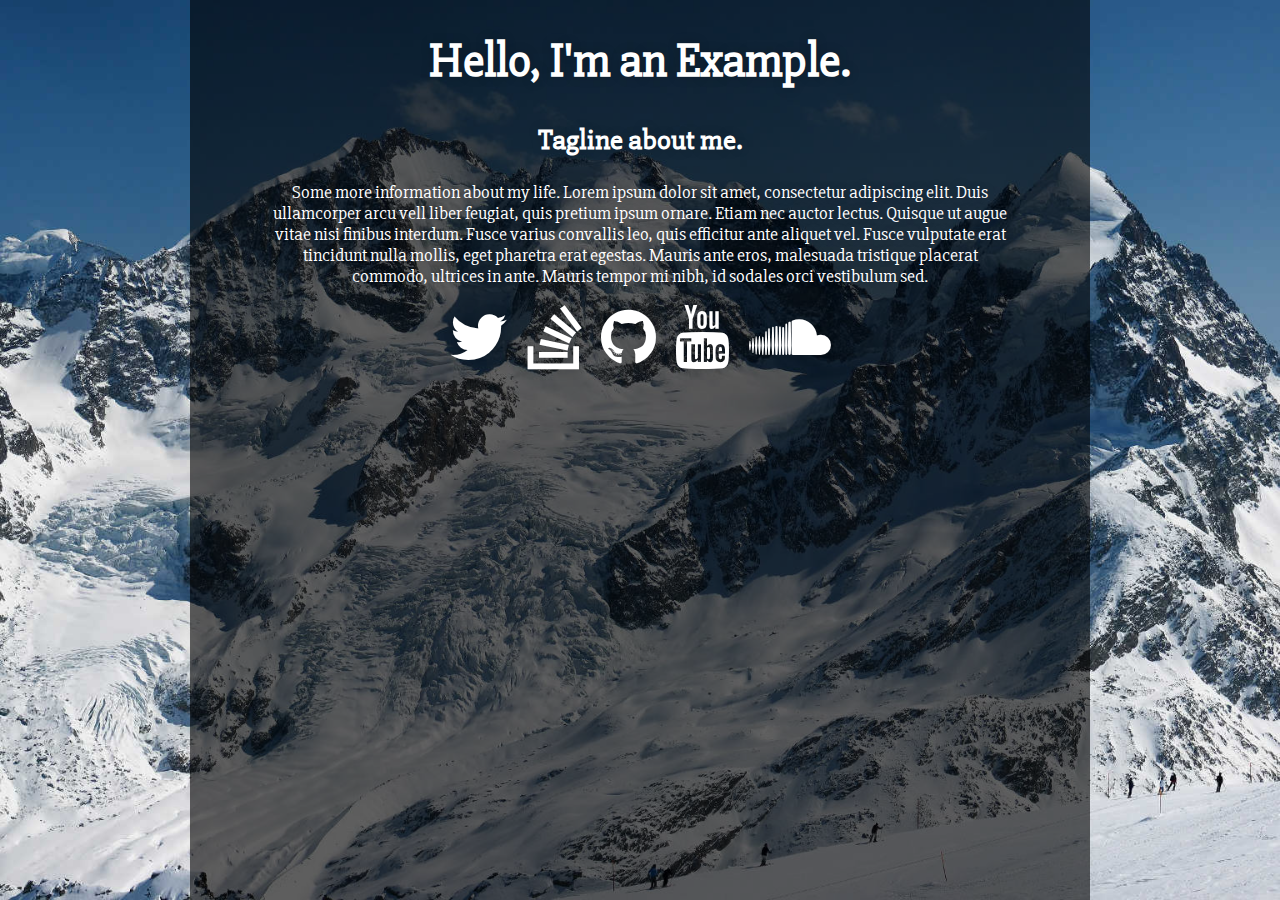
<file: index.html>
<!doctype html>
<html lang="en">
<head>
	<meta charset="UTF-8">
  <title>My Website!</title>
  <meta name="viewport" content="width=device-width, initial-scale=1, maximum-scale=1, user-scalable=0">
  <meta name="description" content="My Website">
  <meta name="author" content="My Name">

  <link rel="stylesheet" href="style.css">
  <link rel="stylesheet" href="http://maxcdn.bootstrapcdn.com/font-awesome/4.3.0/css/font-awesome.min.css">
</head>

<body>
  <div class="container">
	<div class="inner">
  <div class="content">
	  <h1>Hello, I'm an Example.</h1>
	  <h2>Tagline about me.</h2>
	  <p>
	      Some more information about my life.
	      Lorem ipsum dolor sit amet, consectetur adipiscing elit.
	  	  Duis ullamcorper arcu vell liber feugiat, quis pretium ipsum ornare. Etiam nec auctor lectus.
	  	  Quisque ut augue vitae nisi finibus interdum. Fusce varius convallis leo, quis efficitur ante aliquet vel.
	      Fusce vulputate erat tincidunt nulla mollis, eget pharetra erat egestas.
	      Mauris ante eros, malesuada tristique placerat commodo, ultrices in ante.
	      Mauris tempor mi nibh, id sodales orci vestibulum sed. 
	  </p>
	  <a href="http://twitter.com/"><i class="fa fa-twitter fa-4x"></i></a>
	  <a href="http://stackoverflow.com/"><i class="fa fa-stack-overflow fa-4x"></i></a>
	  <a href="http://github.com/"><i class="fa fa-github fa-4x"></i></a>
	  <a href="http://youtube.com/"><i class="fa fa-youtube fa-4x"></i></a>
	  <a href="http://soundcloud.com/"><i class="fa fa-soundcloud fa-4x"></i></a>
	</div>
  </div>
  </div>
</body>
</html>
</file>
<file: style.css>
/* Font used for all text in the container */
@import url(http://fonts.googleapis.com/css?family=Slabo+27px);

/* Reset margins and fill entire space */
html, body, .container {
	height: 100%;
	width: 100%;
	margin: 0;
}

body {
	/* Background image for the page */
	background: #254463 url('background.jpeg') no-repeat center center fixed;
	-webkit-background-size: cover;
	-moz-background-size: cover;
	-o-background-size: cover;
	background-size: cover;
	
	/* Page color and font */
	color: #FFF;
	font-family: 'Slabo 27px', serif;
}

/* Contains the main content, limits its width, and centers the content */
.container {
	margin: auto;
	max-width: 900px;
	
	height: 100%;
	width: 100%;
	
	text-align: center;
	display: table;
}

/* Another container for adding a darkened background and making it fill the entire height */
.container .inner {
	height: 100%;
	background: rgba(0, 0, 0, 0.6);
	display: table-row;  
	text-shadow: 0px 0px 12px rgba(0, 0, 0, .2);
}

/* Final container for containing the page content */
.container .inner .content {
	margin: 0 48px;
	padding: 0 32px 32px 32px;
	min-width: 768;
}

/* A bit of resizing of the main content items */
h1 {
	font-size: 3em;
}
h2 {
	font-size: 1.8em;
}
p {
	font-size: 1.1em;
}

/* Styling for social icons */
i.fa {
	padding: 0 8px;
	color: #FFF;
	transition: all 0.3s ease 0s;
	-webkit-transition: all 0.3s ease 0s;
}
i.fa:hover {
	color: #00C5DB;
}

/* Make the site look better and fit the page on mobile */
@media only screen and (max-width: 900px) {
	h1 {
		font-size: 2em;
	}
	h2 {
		font-size: 1.2em;
	}
	p {
		font-size: 1em;
	}
	.container {
		max-width: 90%;
	}
	.container .inner .content {
		margin: 0 16px;
		padding: 0;
		min-width: 320;
	}
	i.fa {
		font-size: 2.5em;
	}
}
</file>
